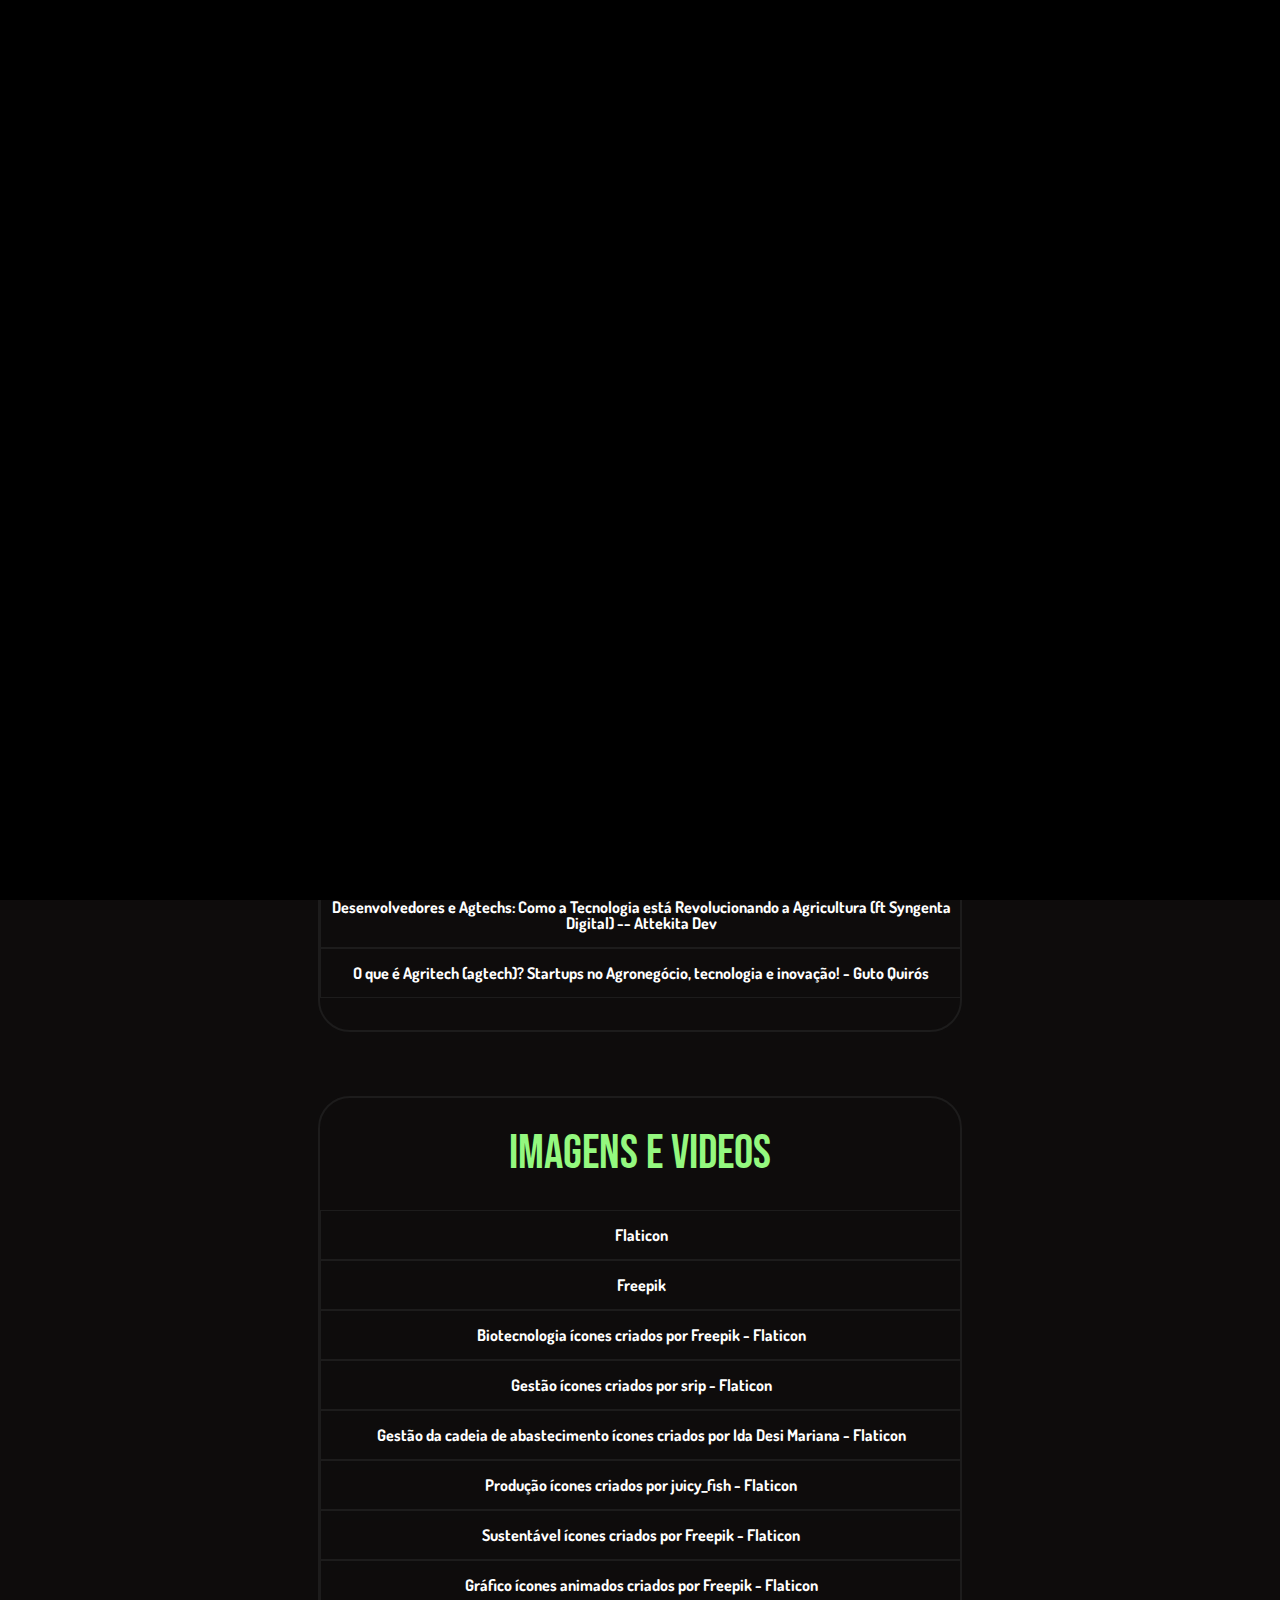
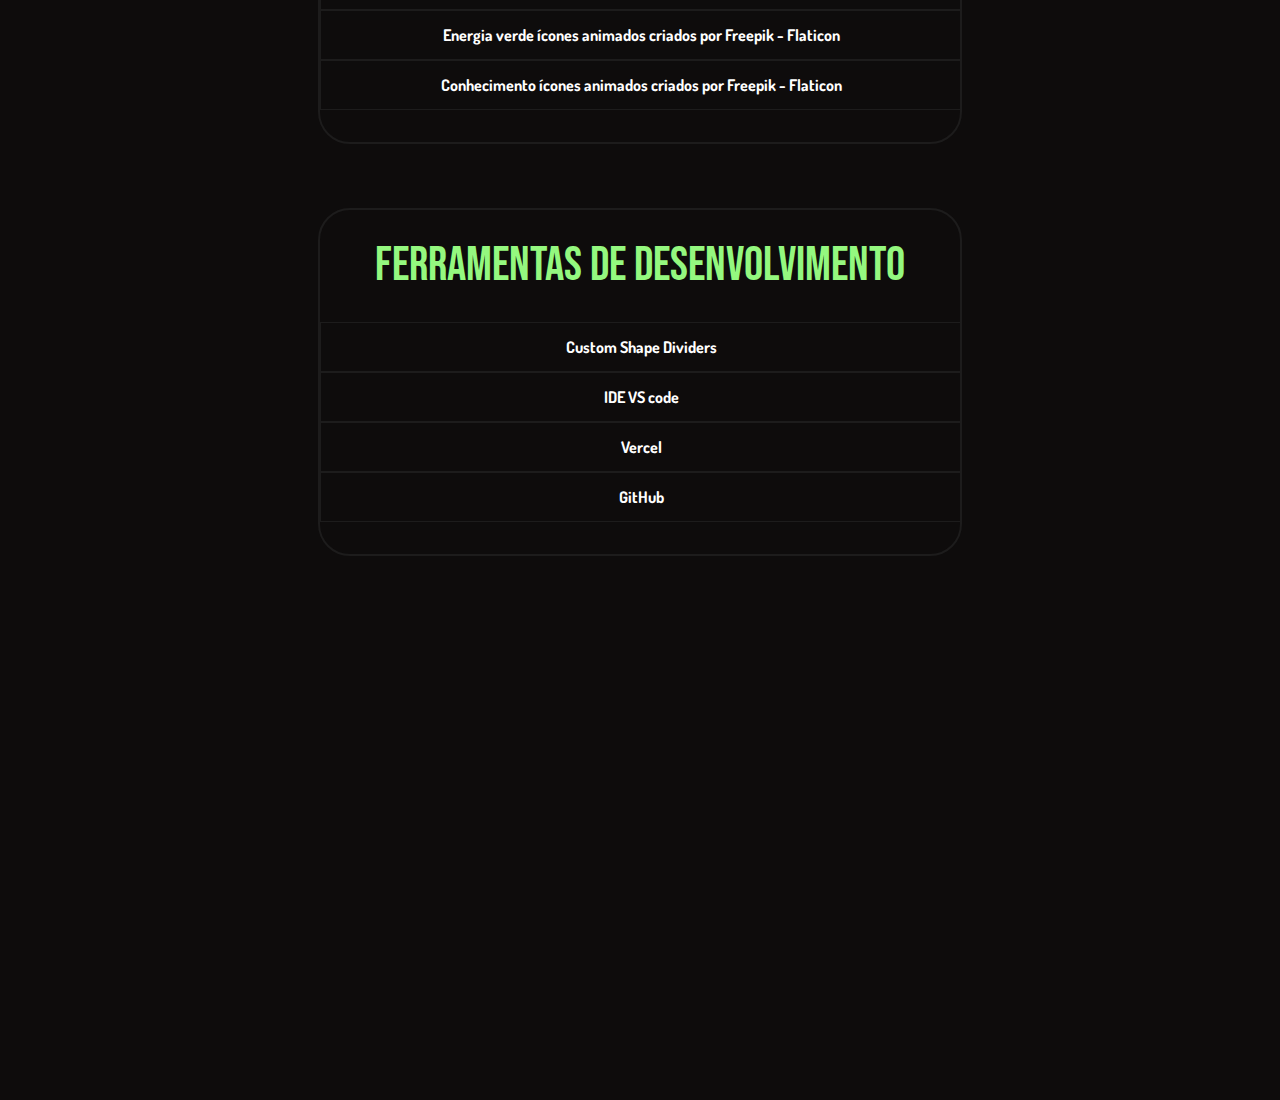
<file: html/creditos.html>
<!DOCTYPE html>
<html lang="pt-br">
<head>
    <meta charset="UTF-8">
    <meta name="viewport" content="width=device-width, initial-scale=1.0">
    <link rel="stylesheet" href="../css/reset.css">
    <title>Créditos e Referências</title>
    <style>
        @import url('https://fonts.googleapis.com/css2?family=Bebas+Neue&family=Dosis:wght@200..800&display=swap');
        @import url('https://fonts.googleapis.com/css2?family=Bebas+Neue&display=swap');

        * {
            margin: 0;
            padding: 0;
        }

        body {  
            background-color: #0e0c0c;
            position: relative;
            min-height: 300vh;
            height: 300vh;
        }

        @keyframes digitando {
            from {
                width:0;
            }
        }

        @keyframes piscando {
            50% {
                border-color:transparent ;
            }
        }

        
        h1 {
        color: white;
        font-family: "Bebas Neue", sans-serif;
        font-weight: bold;
        font-style: normal;
        border-right: 4px solid;
        width: 20ch;
        white-space: nowrap;
        overflow: hidden;
        animation: digitando 1s steps(10),
        piscando 0.5s infinite step-end alternate;
        margin:5% auto 0 auto;
        font-size: 5em;
        
        }



     
        h2 {
            text-align: center;
            font-family: 'Bebas Neue', sans-serif;
            font-size: 3rem;
            color: #94F87F ;
            padding-bottom: 2rem;
        }

        p {
            color: white;
            font-family: 'Dosis';
            font-size: 1.2rem;
        }

        #titulo {
            height: auto;
            width: 100%;
            min-height: 30vh;
            display: flex;
            justify-content: center;
            align-items: center;
            position: relative;
            background-color: #779b70;
        }

        #txt {
            margin: 5rem auto;
            width: 50%;
            padding: 2rem;
        }

        .custom-shape-divider-bottom-1722291941 {
            position: absolute;
            bottom: 0;
            left: 0;
            width: 100%;
            overflow: hidden;
            line-height: 0;
            transform: rotate(180deg);
        }

        .custom-shape-divider-bottom-1722291941 svg {
            position: relative;
            display: block;
            width: calc(151% + 1.3px);
            height: 50px;
        }

        .custom-shape-divider-bottom-1722291941 .shape-fill {
            fill: #0e0c0c;
        }

        a {
            text-decoration: none;
            color: #94F87F;
            font-weight: bold;
            transition: 1s ease-in-out;
        }

        a:hover {
            color: #1e3b18;
        }

        footer {
            min-height: 30vh;
            height: auto;
            width: 100%;
            background-color: #779b70;
            position: absolute;
            bottom: 0;
            position: relative;
        }

        .custom-shape-divider-top-1722294385 {
            position: absolute;
            top: 0;
            left: 0;
            width: 100%;
            overflow: hidden;
            line-height: 0;
        }

        .custom-shape-divider-top-1722294385 svg {
            position: relative;
            display: block;
            width: calc(139% + 1.3px);
            height: 54px;
        }

        .custom-shape-divider-top-1722294385 .shape-fill {
            fill: #0e0c0c;
        }

        
        #footer {
            position: absolute;
            bottom: 0;
            width: 100%;
            height: auto;
        }

        
        #mvp {
            color: #94F87F;
            font-weight: bold;
            font-family: 'Dosis';
            list-style:disc;
            margin: 2rem 0;
        }

        .cred {
            margin: 0 auto;
            width: 50%;
            text-align: center;
            border: 2px solid #1d1c1c;
            display: flex;
            flex-direction: column;
            justify-content: center;
            align-items:center ;
            padding: 2rem 0;
            border-radius: 2rem;
            margin-bottom: 4rem;
        }

        .cred ul {
            width: 100%;
        }

        .cred li {
            width: 100%;
            padding: 1rem 0 ;
            color: white;
            display: flex;
            justify-content: center;
            align-items:center ;
            font-family: 'Dosis';
            transition: 0.5s ease-in-out;
            border: 1px solid #1d1c1c;
        }

        .cred li:hover {
            background-color: #779b70;
            color: #1e3b18;
            font-weight: bold;
        }


        @media  screen and  (min-device-width: 300px) and (max-device-width: 640px){
            h1 {
                color: white;
        font-family: "Bebas Neue", sans-serif;
        font-weight: bold;
        font-style: normal;
        border-right: 4px solid;
        width: 20ch;
        white-space: nowrap;
        overflow: hidden;
        animation: digitando 1s steps(10),
        piscando 0.5s infinite step-end alternate;
        margin:5% auto 0 auto;
        font-size: 2.5em;
            }
            #txt {
            margin: 5rem auto;
            width: 90%;
            padding: 2rem;
        }
    

        .cred {
            width: 100%;
        }

        .custom-shape-divider-top-1722294385 svg {
            position: relative;
            display: block;
            width: calc(139% + 1.3px);
            height: 14px;
        }

        }

        #credf {
            margin-bottom: 20%;
        }

    .preloader {
	position: fixed;
	top: 0;
	left: 0;
	animation: spinz 1.35s linear infinite;
	width: 100%;
	height: 100%;
	background-color: #000;       
	z-index: 100;
  }
  
  .loader {
    display: flex;
    flex-direction: row;
    width: calc(50px*3);
    justify-content: space-around;
    height: auto;
	position: absolute;
	top: 50%;
	left: 50%;
	margin-top: -60px;
	margin-left: -60px;
    
  }


  .loader span {
    display: block;
    background-color: var(#94F87F);
    width: 25px;
    height: 25px;
    border-radius: 50%;
    animation: pulo .6s cubic-bezier(0.6, 0.1, 1, 0.4);
    animation-iteration-count: infinite;
    animation-direction: alternate ;
  }


.loader span:nth-child(1) {
    animation-delay: .1s;
}
.loader span:nth-child(2) {
    animation-delay: .2s;
}
.loader span:nth-child(3) {
    animation-delay: .3s;
}



  
  @keyframes spinz {
	0% {
	  opacity:1;
	}
	50% {
	  opacity:1;
	}
	75% {
	  opacity:1;
	}
	100% {
	  opacity:0;
	}
  }


  @keyframes pulo {
    to {
        transform: translateY(50px);
    }
  }

        




    </style>
</head>
<body>
    <div class="preloader" id="preloader">
        <div class="loader" id="loader">
            <span></span>
            <span></span>
            <span></span>
        </div>
    </div>

    <div id="titulo">
        <h1>Créditos e Referências</h1>
        <div class="custom-shape-divider-bottom-1722291941">
            <svg data-name="Layer 1" xmlns="http://www.w3.org/2000/svg" viewBox="0 0 1200 120" preserveAspectRatio="none">
                <path d="M321.39,56.44c58-10.79,114.16-30.13,172-41.86,82.39-16.72,168.19-17.73,250.45-.39C823.78,31,906.67,72,985.66,92.83c70.05,18.48,146.53,26.09,214.34,3V0H0V27.35A600.21,600.21,0,0,0,321.39,56.44Z" class="shape-fill"></path>
            </svg>
        </div>
    </div>

    <div id="txt">
        <p>Nessa etapa, foi necessária a ajuda de várias pessoas e materiais pela internet. Essa página tem a função de demonstrar a minha gratidão a cada envolvido nessa jornada. <a>Meu sincero obrigado!</a></p>
        <p>Todos mencionados aqui possui grande importância no desenvolvimento desse projeto, porém alguns se destacam:</p>
        <ul id="mvp">
            <li>Professora Giovana Leminska -- Matemática II</li>
            <li><a href="https://www.cep.pr.gov.br/">Colégio Estadual do Paraná</a></li>
            <li><a href="https://www.alurastart.com.br/">Alura Start</a></li>
            <li><a href="https://www.educacao.pr.gov.br/programacao">Programação Paraná</a></li>

        </ul>
    </div>


    

    <div class="cred">
        <h2>Dados e estatísticas</h2>

        <ul>

            <a href="https://materiais.distrito.me/report/agtech-report"><li>AgroReport 2023 - DISTRITO</li></a>
            <a href="https://www.youtube.com/watch?v=O-4Z3t2So58&t=140s"><li>Desenvolvedores e Agtechs: Como a Tecnologia está Revolucionando a Agricultura (ft Syngenta Digital) -- Attekita Dev</li></a>
            <a href="https://www.youtube.com/watch?v=ABdycZsS8GE"><li> O que é Agritech (agtech)? Startups no Agronegócio, tecnologia e inovação! - Guto Quirós</li></a>

        </ul>
    </div>



    <div class="cred">

        <h2>IMAGENS E VIDEOS</h2>
        <ul>
            
            <a href="https://www.flaticon.com/br/"><li>Flaticon</li></a>
            <a href="https://br.freepik.com/"><li>Freepik</li></a>
            <a href="https://www.flaticon.com/br/icones-gratis/biotecnologia"><li>Biotecnologia ícones criados por Freepik - Flaticon</li></a>
            <a href="https://www.flaticon.com/br/icones-gratis/gestao" title="gestão ícones"><li>Gestão ícones criados por srip - Flaticon</li></a>
            <a href="https://www.flaticon.com/br/icones-gratis/gestao-da-cadeia-de-abastecimento" title="gestão da cadeia de abastecimento ícones"><li>Gestão da cadeia de abastecimento ícones criados por Ida Desi Mariana - Flaticon</li></a>
            <a href="https://www.flaticon.com/br/icones-gratis/producao" title="produção ícones"><li>Produção ícones criados por juicy_fish - Flaticon</li></a>
            <a href="https://www.flaticon.com/br/icones-gratis/sustentavel" title="sustentável ícones"><li>Sustentável ícones criados por Freepik - Flaticon</li></a>
            <a href="https://www.flaticon.com/br/icones-animados-gratis/grafico" title="gráfico ícones animados"><li>Gráfico ícones animados criados por Freepik - Flaticon</li></a>
            <a href="https://www.flaticon.com/br/icones-animados-gratis/energia-verde" title="energia verde ícones animados"><li>Energia verde ícones animados criados por Freepik - Flaticon</li></a>
            <a href="https://www.flaticon.com/br/icones-animados-gratis/conhecimento" title="conhecimento ícones animados"><li>Conhecimento ícones animados criados por Freepik - Flaticon</li></a>


        </ul>
    </div>


    <div class="cred" id="credf">
        <h2>FERRAMENTAS DE DESENVOLVIMENTO</h2>
        <ul>
            <a href="https://www.shapedivider.app/"><li>Custom Shape Dividers</li></a>
            <a href="https://code.visualstudio.com/"><li>IDE VS code</li></a>
            <a href="https://vercel.com"><li>Vercel</li></a>
            <a href="https://github.com/"><li>GitHub</li></a>
            
        </ul>
    </div>


    <script src="/js/preloader.js"></script>
</body>
</html>
</file>
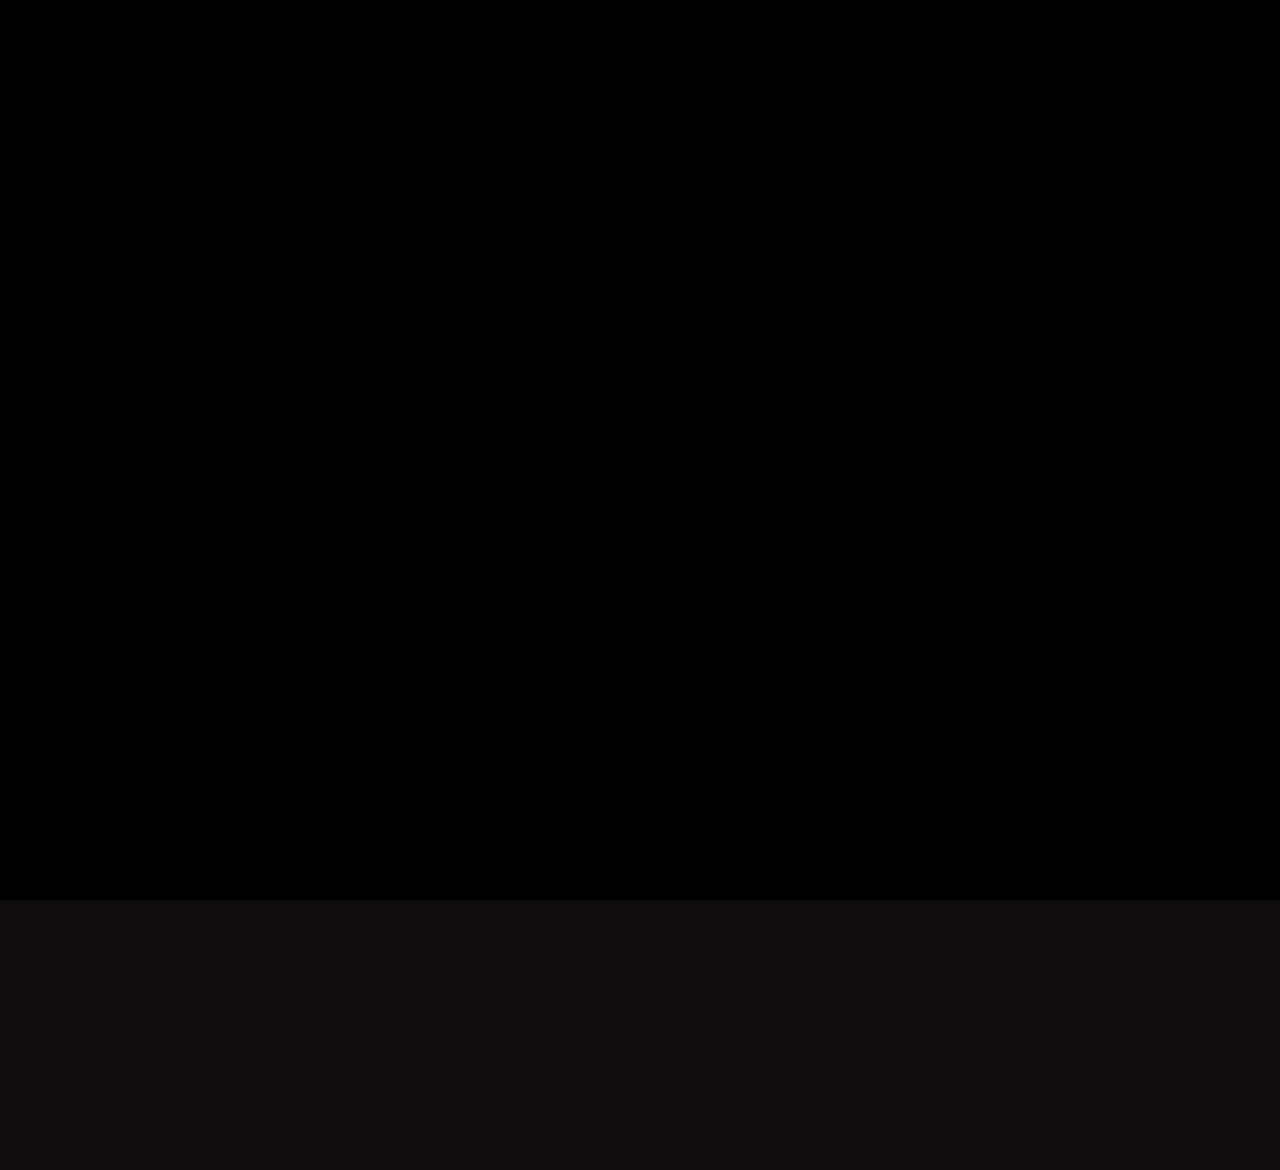
<file: html/objetivo.html>
<!DOCTYPE html>
<html lang="pt-br">
<head>
    <meta charset="UTF-8">
    <meta name="viewport" content="width=device-width, initial-scale=1.0">
    <title>Objetivo</title>
    <style>
        @import url('https://fonts.googleapis.com/css2?family=Bebas+Neue&family=Dosis:wght@200..800&display=swap');
        @import url('https://fonts.googleapis.com/css2?family=Bebas+Neue&display=swap');
        * {
            margin: 0;
            padding: 0;
        }

        body {  
            background-color: #0e0c0c;
            position: relative;
            min-height: 130vh;
        }

        .preloader {
        position: fixed;
        top: 0;
        left: 0;
        animation: spinz 1.35s linear infinite;
        width: 100%;
        height: 100%;
        background-color: #000;       
        z-index: 100;
    }
    
    .loader {
        display: flex;
        flex-direction: row;
        width: calc(50px*3);
        justify-content: space-around;
        height: auto;
        position: absolute;
        top: 50%;
        left: 50%;
        margin-top: -60px;
        margin-left: -60px;
        
    }


    .loader span {
        display: block;
        background-color: var(#94F87F);
        width: 25px;
        height: 25px;
        border-radius: 50%;
        animation: pulo .6s cubic-bezier(0.6, 0.1, 1, 0.4);
        animation-iteration-count: infinite;
        animation-direction: alternate ;
    }


        .loader span:nth-child(1) {
            animation-delay: .1s;
        }
        .loader span:nth-child(2) {
            animation-delay: .2s;
        }
        .loader span:nth-child(3) {
            animation-delay: .3s;
        }



    
    @keyframes spinz {
        0% {
        opacity:1;
        }
        50% {
        opacity:1;
        }
        75% {
        opacity:1;
        }
        100% {
        opacity:0;
        }
    }


    @keyframes pulo {
        to {
            transform: translateY(50px);
        }
    }
    

        @keyframes digitando {
            from {
                width:0;
            }
        }

        @keyframes piscando {
            50% {
                border-color:transparent ;
            }
        }

        h1 {
        color: white;
        font-family: "Bebas Neue", sans-serif;
        font-weight: bold;
        font-style: normal;
        border-right: 4px solid;
        width: 8ch;
        white-space: nowrap;
        overflow: hidden;
        animation: digitando 1s steps(10),
        piscando 0.5s infinite step-end alternate;
        margin:5% auto 0 auto;
        font-size: 5em;
        
        }

        p {
            color: white;
            font-family: 'Dosis';
            font-size: 1.2rem;
        }

        #titulo {
            height: auto;
            width: 100%;
            min-height: 30vh;
            display: flex;
            justify-content: center;
            align-items: center;
            position: relative;
            background-color: #569449;
        }

        #txt {
            margin: 5rem auto;
            width: 50%;
            padding: 2rem;
        }

        .custom-shape-divider-bottom-1722291941 {
            position: absolute;
            bottom: 0;
            left: 0;
            width: 100%;
            overflow: hidden;
            line-height: 0;
            transform: rotate(180deg);
        }

        .custom-shape-divider-bottom-1722291941 svg {
            position: relative;
            display: block;
            width: calc(151% + 1.3px);
            height: 80px;
        }

        .custom-shape-divider-bottom-1722291941 .shape-fill {
            fill: #0e0c0c;
        }

        a {
            text-decoration: none;
            color: #94F87F;
            font-weight: bold;
            transition: 1s ease-in-out;
        }

        a:hover {
            color: #1e3b18;
        }

        footer {
            min-height: 30vh;
            height: auto;
            width: 100%;
            background-color: #569449;
            position: absolute;
            bottom: 0;
            position: relative;
        }

        .custom-shape-divider-top-1722294385 {
            position: absolute;
            top: 0;
            left: 0;
            width: 100%;
            overflow: hidden;
            line-height: 0;
        }

        .custom-shape-divider-top-1722294385 svg {
            position: relative;
            display: block;
            width: calc(139% + 1.3px);
            height: 154px;
        }

        .custom-shape-divider-top-1722294385 .shape-fill {
            fill: #0e0c0c;
        }

        
        #footer {
            position: absolute;
            bottom: 0;
            width: 100%;
            height: auto;
        }

        @media  screen and  (min-device-width: 300px) and (max-device-width: 640px){
            h1 {
                color: white;
        font-family: "Bebas Neue", sans-serif;
        font-weight: bold;
        font-style: normal;
        border-right: 4px solid;
        width: 7ch;
        white-space: nowrap;
        overflow: hidden;
        animation: digitando 1s steps(10),
        piscando 0.5s infinite step-end alternate;
        margin:5% auto 0 auto;
        font-size: 2.5em;
            }
            #txt {
            margin: 0 auto 100% auto;
            width: 90%;
            padding: 2rem 0 ;
        }

        .custom-shape-divider-top-1722294385 svg {
            position: relative;
            display: block;
            width: calc(139% + 1.3px);
            height: 100px;
        }


    }


    </style>
</head>
<body>
    <div class="preloader" id="preloader">
        <div class="loader" id="loader">
            <span></span>
            <span></span>
            <span></span>
        </div>
    </div>
    <div id="titulo">
        <h1>Objetivo</h1>
        <div class="custom-shape-divider-bottom-1722291941">
            <svg data-name="Layer 1" xmlns="http://www.w3.org/2000/svg" viewBox="0 0 1200 120" preserveAspectRatio="none">
                <path d="M321.39,56.44c58-10.79,114.16-30.13,172-41.86,82.39-16.72,168.19-17.73,250.45-.39C823.78,31,906.67,72,985.66,92.83c70.05,18.48,146.53,26.09,214.34,3V0H0V27.35A600.21,600.21,0,0,0,321.39,56.44Z" class="shape-fill"></path>
            </svg>
        </div>
    </div>

    <div id="txt">
        <p>
            Desde a revolução industrial, vemos um grande fluxo de pessoas saindo do campo para viver na cidade em busca de melhorias de vida. Porém os tempos mudaram, como aprensentado anteriormente
            , percebemos que o meio rural é um setor rico, e de extrema importância para a sociedade. Através dele, temos nosso almoço, janta, café da tarde entre todo tipo de alimentação, tudo vem da matéria-prima do campo.
            Por mais de que muitos não acreditem, a tecnologia está cada vez em mais ascentamento sobre esse setor, e exemplificamos isso atráves das Agtechs brasilieiras.
        </p>
        <p>
            Enfim, nosso objetivo é aprensentar oportunidades que o mercado de <strong>Agtechs</strong> oferece e a relação inseparável entre a Tecnologia e o Campo. Através dos conceitos que aprendemos
            podemos repensar sobre nossa carreira e metas, mostrando o grande crescimento nesse setor que às vezes não é tão conhecido como deveria.
        </p>
    </div>


    <script src="/js/preloader.js"></script>
</body>
</html>
</file>
